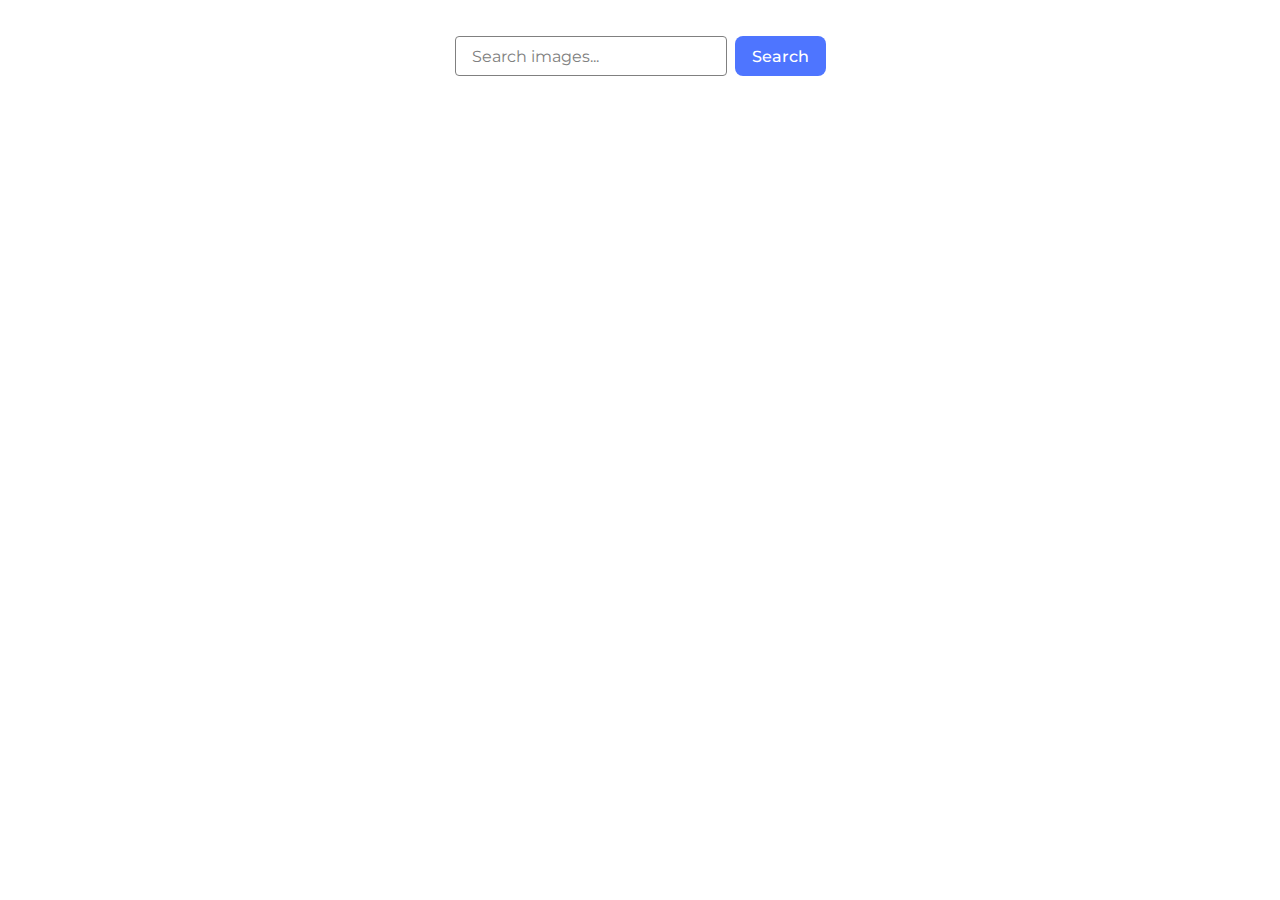
<file: src/index.html>
<!DOCTYPE html>
<html lang="en">
  <head>
    <meta charset="UTF-8" />
    <link rel="icon" type="image/svg+xml" href="/favicon.svg" />
    <meta name="viewport" content="width=device-width, initial-scale=1.0" />
    <title>Vanilla App Template</title>
    <link rel="stylesheet" href="./css/styles.css" />
    <link rel="preconnect" href="https://fonts.googleapis.com" />
    <link rel="preconnect" href="https://fonts.gstatic.com" crossorigin />
    <link
      href="https://fonts.googleapis.com/css2?family=Montserrat:ital,wght@0,100..900;1,100..900&display=swap"
      rel="stylesheet"
    />
  </head>
  <body>
    <form class="form">
      <input type="text" placeholder="Search images..." class="search-input" />
      <button type="submit" class="search-btn">Search</button>
    </form>
    <span class="loader"></span>
    <ul class="gallery"></ul>
    <script type="module" src="./main.js"></script>
    <script type="module" src="./js/pixabay-api.js"></script>
    <script type="module" src="./js/render-functions.js"></script>
  </body>
</html>
</file>
<file: src/css/styles.css>
/**
  |============================
  | include css partials with
  | default @import url()
  |============================
*/
/* Common styles */
@import url('./reset.css');
@import url('./base.css');
@import url('./container.css');
@import url('./animations.css');

body {
  font-family: Montserrat, sans-serif;
  font-size: 16px;
}

.form {
  display: flex;
  justify-content: center;
  margin-top: 36px;
}

.search-input {
  font-size: 16px;
  font-family: inherit;
  box-sizing: border-box;
  padding: 8px 16px 8px 16px;
  width: 272px;
  height: 40px;
  border: 1px solid #808080;
  border-radius: 4px;
  margin-right: 8px;
  transition: border .5s cubic-bezier(0.075, 0.82, 0.165, 1);
}

.search-input:hover {
  border: 1px solid #000;
}

.search-input:active, .search-input:focus {
  border: 1px solid #4e75ff;
  outline: none;
}

.search-input::placeholder {
  font-family: inherit;
  color: #808080;
  font-size: 16px;
}

button {
  font-family: inherit;
  font-weight: 500;
  font-size: 16px;
  color: #fff;
  border-radius: 8px;
  padding: 8px 16px;
  width: 91px;
  height: 40px;
  background: #4e75ff;
  border: none;
  transition: background-color .5s cubic-bezier(0.075, 0.82, 0.165, 1);
}

button:hover {
  background-color: #6c8cff;
}

.iziToast-body {
  border-radius: 4px;
  font-family: montserrat, sans-serif;
}

.gallery {
  margin: 32px 156px;
  display: flex;
  flex-wrap: wrap;
  gap: 24px;
}

.img-wrapper {
  width: 360px;
}

.gallery-image {
  object-fit: cover;
  height: 200px;
  width: 100%;
}

.gallery-item {
  border: 1px solid #808080;
}

.gallery-item h3 {
  font-weight: 600;
  font-size: 12px;
  line-height: 1.33;
  letter-spacing: 0.04em;
  color: #2e2f42;
}

.gallery-item p {
  font-size: 12px;
  line-height: 2;
  letter-spacing: 0.04em;
  color: #2e2f42;
  text-align: center;
}


.card {
  margin-top: 4px;
  display: flex;
  gap: 28px;
  justify-content: center;
}

.loader {
  margin: auto;
  width: 48px;
  height: 48px;
  border-radius: 50%;
  display: none;
  position: relative;
  background: linear-gradient(0deg, rgba(145, 173, 240, 0.2) 33%, #4e75ff 100%);
  box-sizing: border-box;
  animation: rotation 1s linear infinite;
}

.loader.active {
  margin-top: 32px;
  display: inline-block;
}

.loader::after {
  margin: auto;
  content: '';
  box-sizing: border-box;
  position: absolute;
  left: 50%;
  top: 50%;
  transform: translate(-50%, -50%);
  width: 44px;
  height: 44px;
  border-radius: 50%;
  background: #fff;
}

@keyframes rotation {
  0% {
    transform: rotate(0deg)
  }

  100% {
    transform: rotate(360deg)
  }
}
</file>
